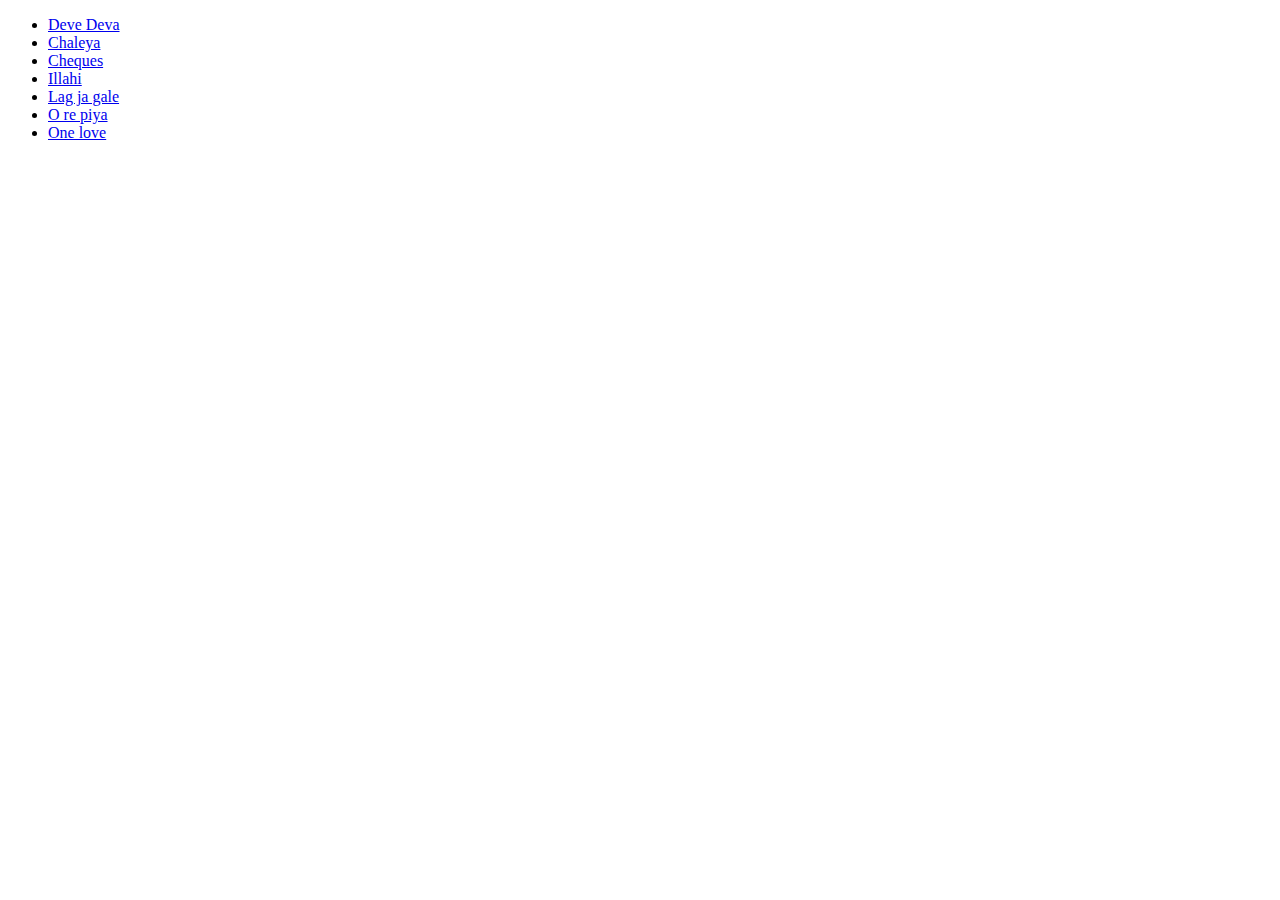
<file: response.html>
<!DOCTYPE html>
<html lang="en">
<head>
    <meta charset="UTF-8">
    <meta name="viewport" content="width=device-width, initial-scale=1.0">
    <title>Index of songs</title>
</head>
<body>
    <ul>
        <li><a href="http://127.0.0.1:5500/songs/Deva%20Deva.mp3">Deve Deva</a></li>
        <li><a href="http://127.0.0.1:5500/songs/Chaleya.mp3">Chaleya</a></li>
        <li><a href="http://127.0.0.1:5500/songs/Cheques.mp3">Cheques</a></li>
        <li><a href="http://127.0.0.1:5500/songs/Illahi.mp3">Illahi</a></li>
        <li><a href="http://127.0.0.1:5500/songs/Lag%20Ja%20Gale.mp3">Lag ja gale</a></li>
        <li><a href="http://127.0.0.1:5500/songs/O%20Re%20Piya.mp3">O re piya</a></li>
        <li><a href="http://127.0.0.1:5500/songs/One%20Love.mp3">One love</a></li>
    </ul>
</body>
</html>
</file>
